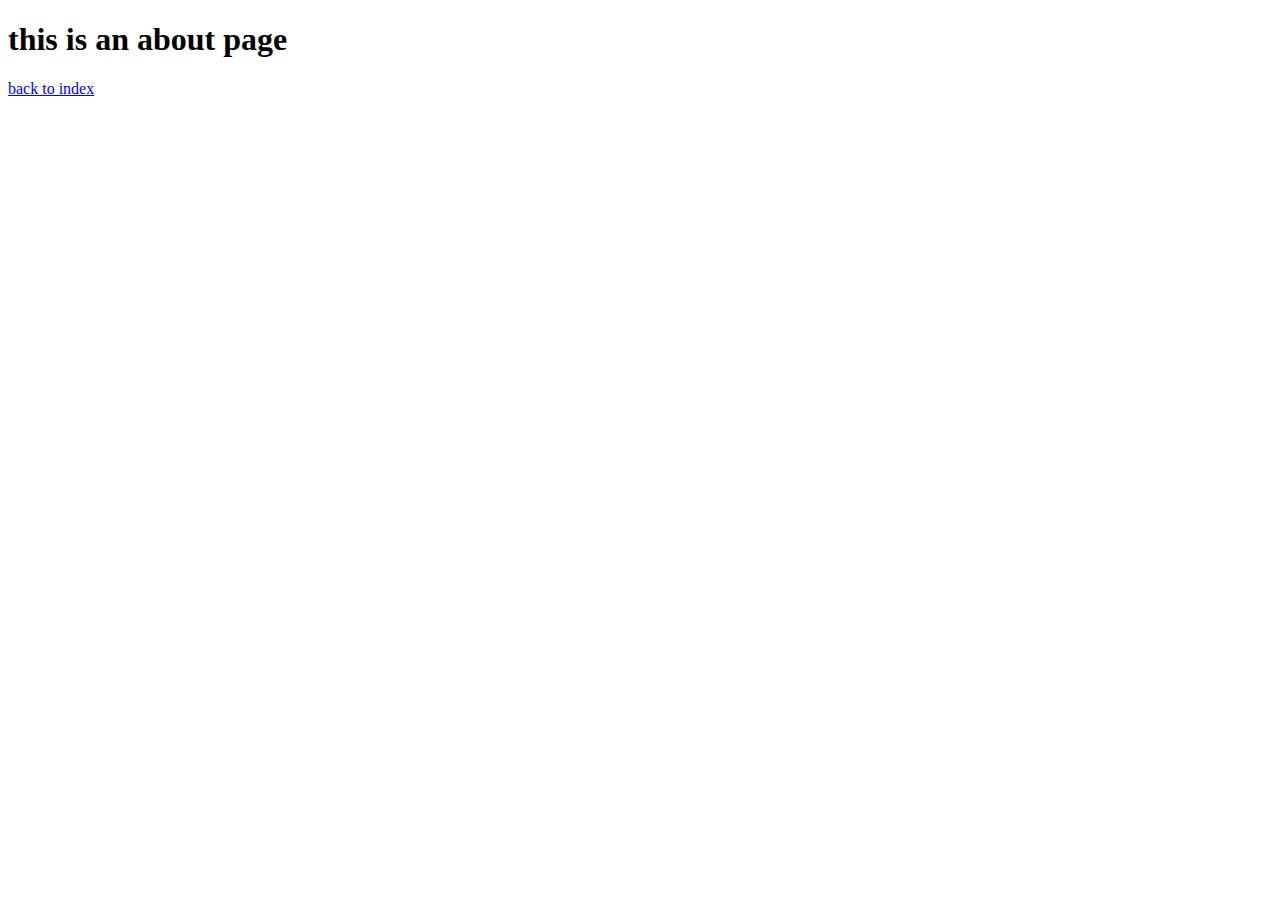
<file: about.html>
<!DOCTYPE html>
<html lang="en">
<head>
    <meta charset="UTF-8">
    <meta name="viewport" content="width=device-width, initial-scale=1.0">
    <title>Document</title>
</head>
<body>
    <h1>this is an about page</h1>
    <div><a href="index.html">back to index</a></div>
</body>
</html>
</file>
